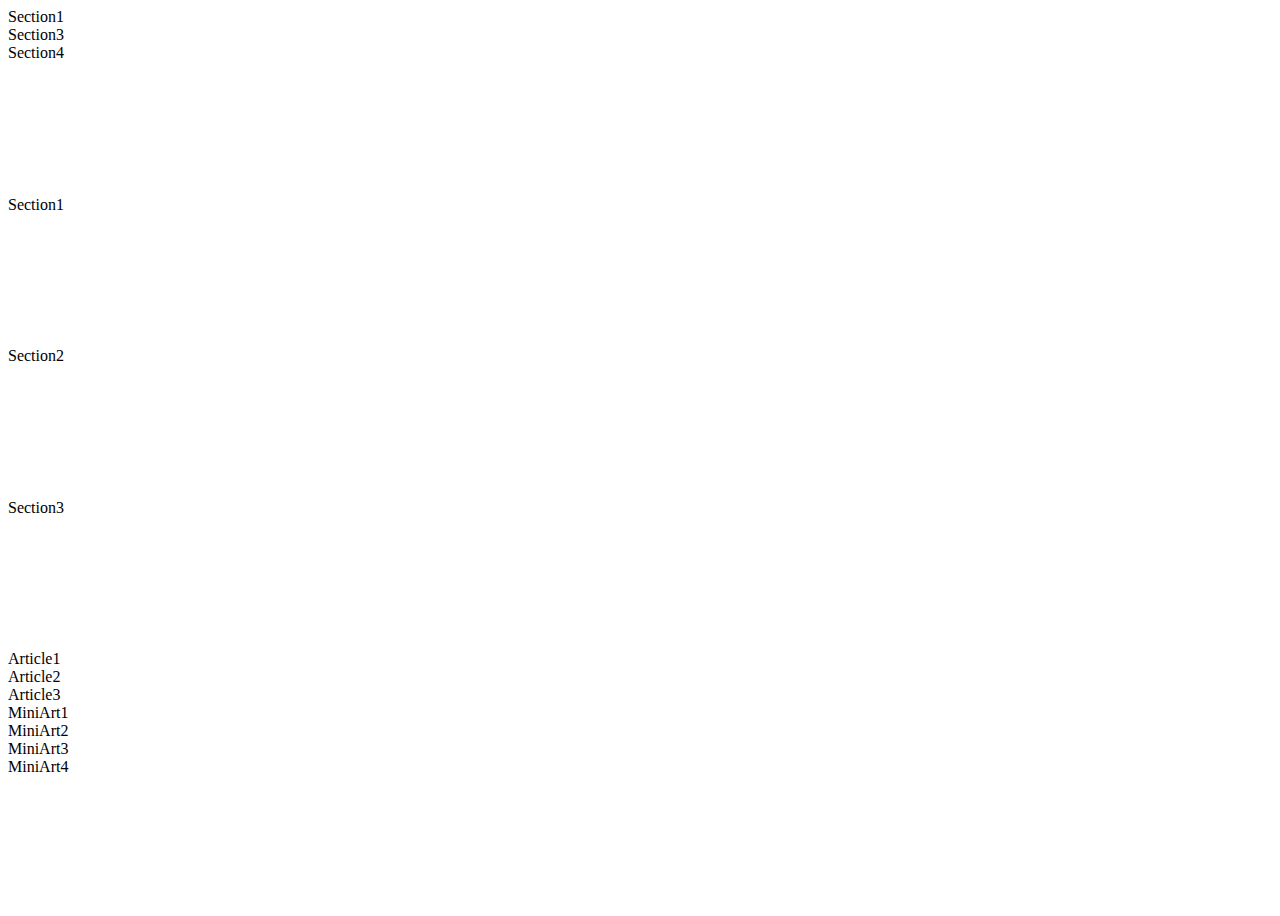
<file: Grid.html>
<!DOCTYPE html>
<html lang="en">
<head>
    <meta charset="UTF-8">
    <meta name="viewport" content="width=device-width, initial-scale=1.0">
    <link rel= "stylesheet" href="css/grid.css">
    <title>Document</title>
</head>
<body>
    <div class="Survival">
    <header class="InnerHeaderWrapper">
    <section class="innersec1">Section1</section>
    <section class="innersec2">Section3</section>
    <section class="innersec2">Section4</section>
    </header>
<section class="Section1">Section1</section>
<section class="section2">Section2</section>
<section class="section3">Section3</section>

<section class="InnerSectionWrapper">
<article class="InnerArt1">Article1</article>
<article class="InnerArt2">Article2</article>
<article class="InnerArt3">Article3</article>
<Article class="InnerArticleWrapper">
<article class="MiniArt1">MiniArt1</article>
<article class="MiniArt2">MiniArt2</article>
<article class="MiniArt3">MiniArt3</article>
<article class="MiniArt4">MiniArt4</article>
</Article>






</section>



</article>

    
</body>
</html>
</file>
<file: css/grid.css>
.Survival {
    display:grid;
    width: 100wv;
    height:100vh;

    Grid-template-areas:
    "he he he he he he"
    "s1 s1 s1 s2 s3 s3"
    "s1 s1 s1 s2 s3 s3"
    "s1 s1 s1 s2 s3 s3"
    "s1 s1 s1 s2 s4 s4"
    "s1 s1 s1 s2 s4 s4"
    "s4 s4 s4 s4 s4 s4"
    "fo fo fo fo fo fo"
    "fo fo fo fo fo fo"
    "fo fo fo fo fo fo"
    ;

    grid-template-columns: (6, 1fr);
    grid-template-rows: (10, 1fr);
    grid-gap: 2px;
}
</file>
